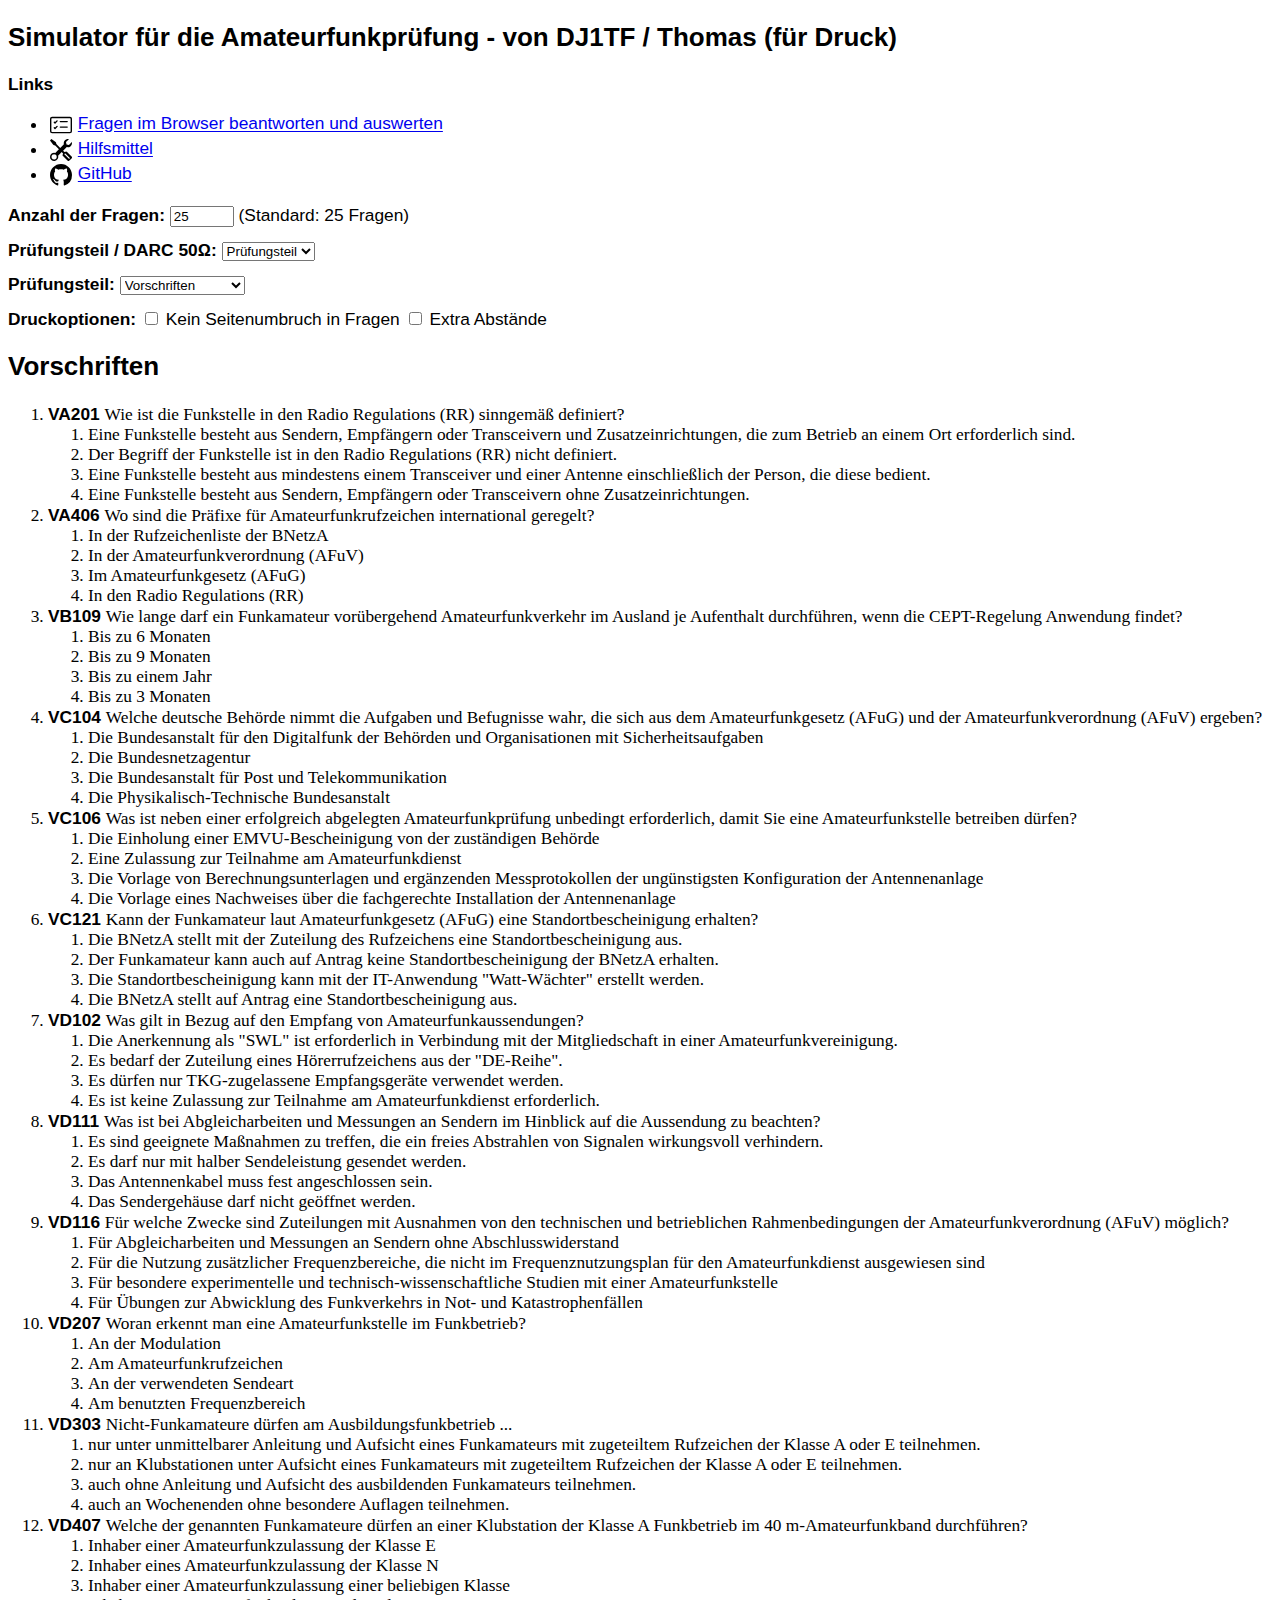
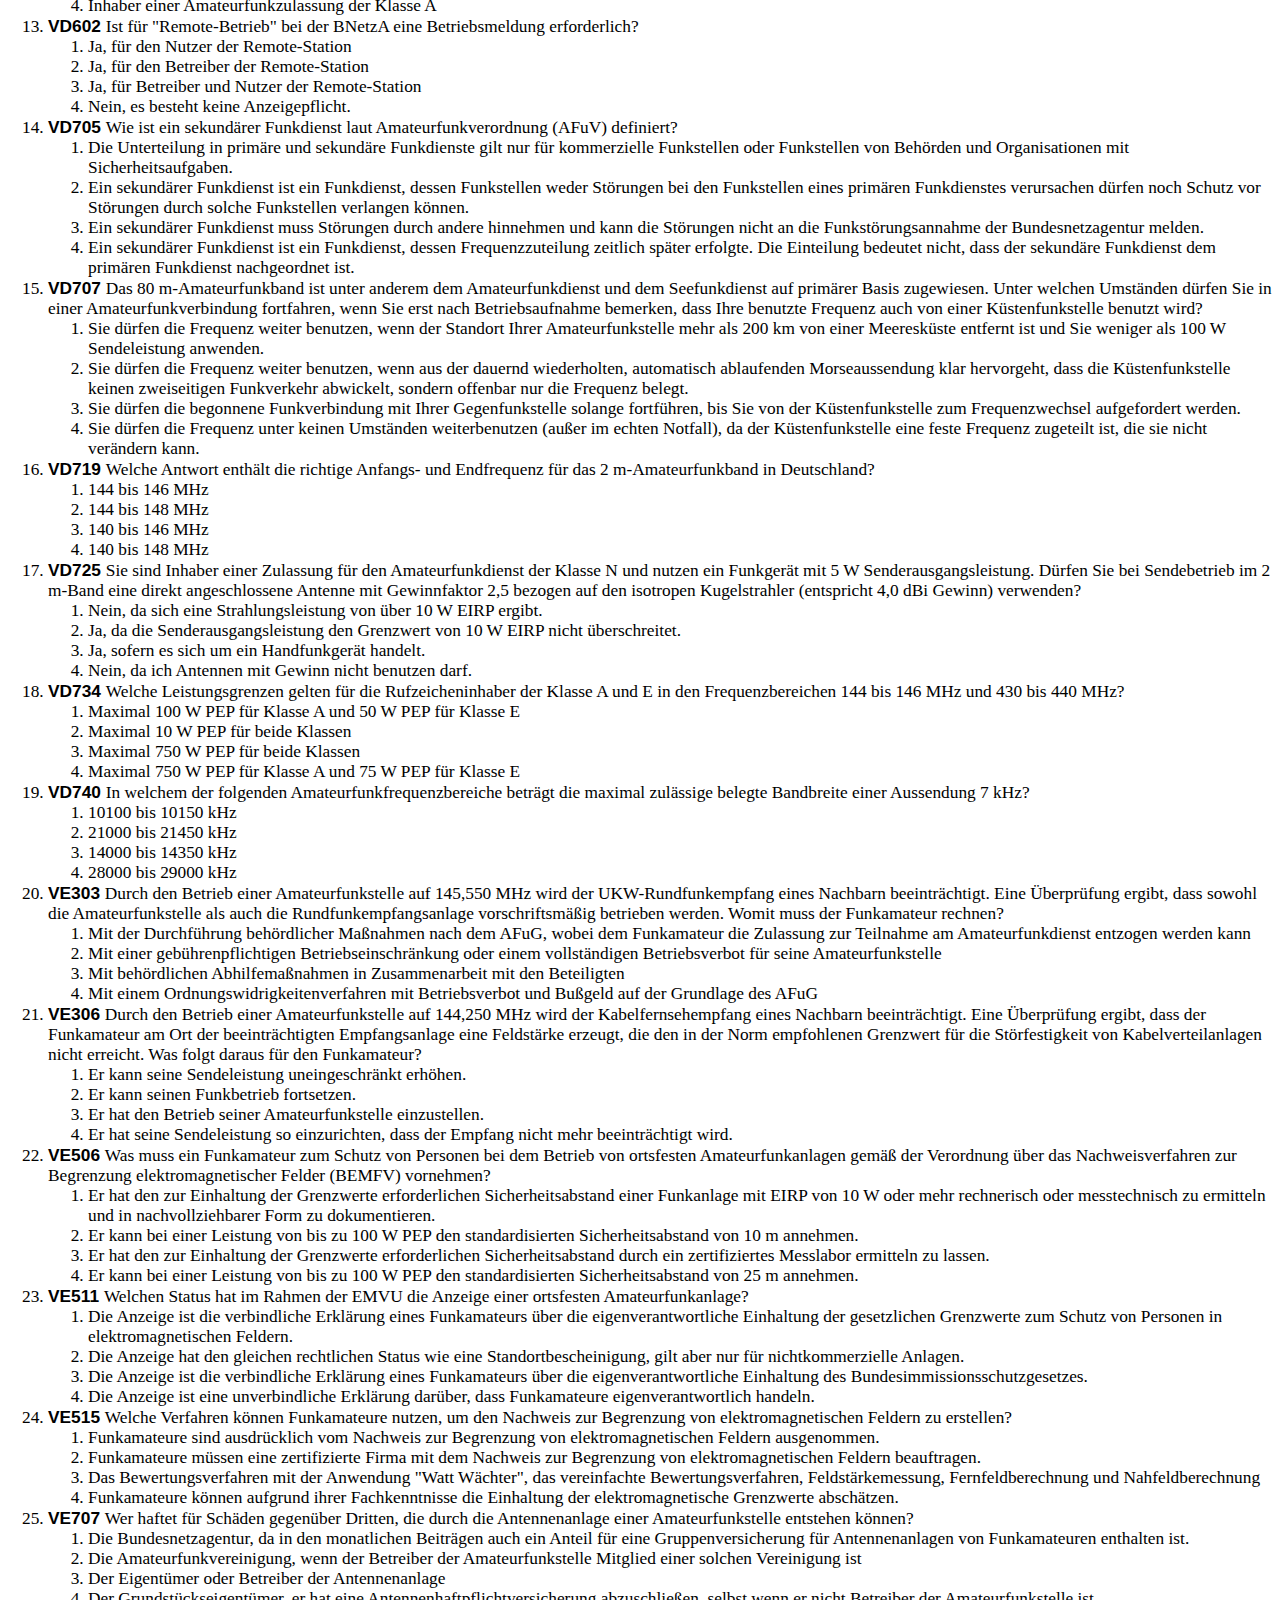
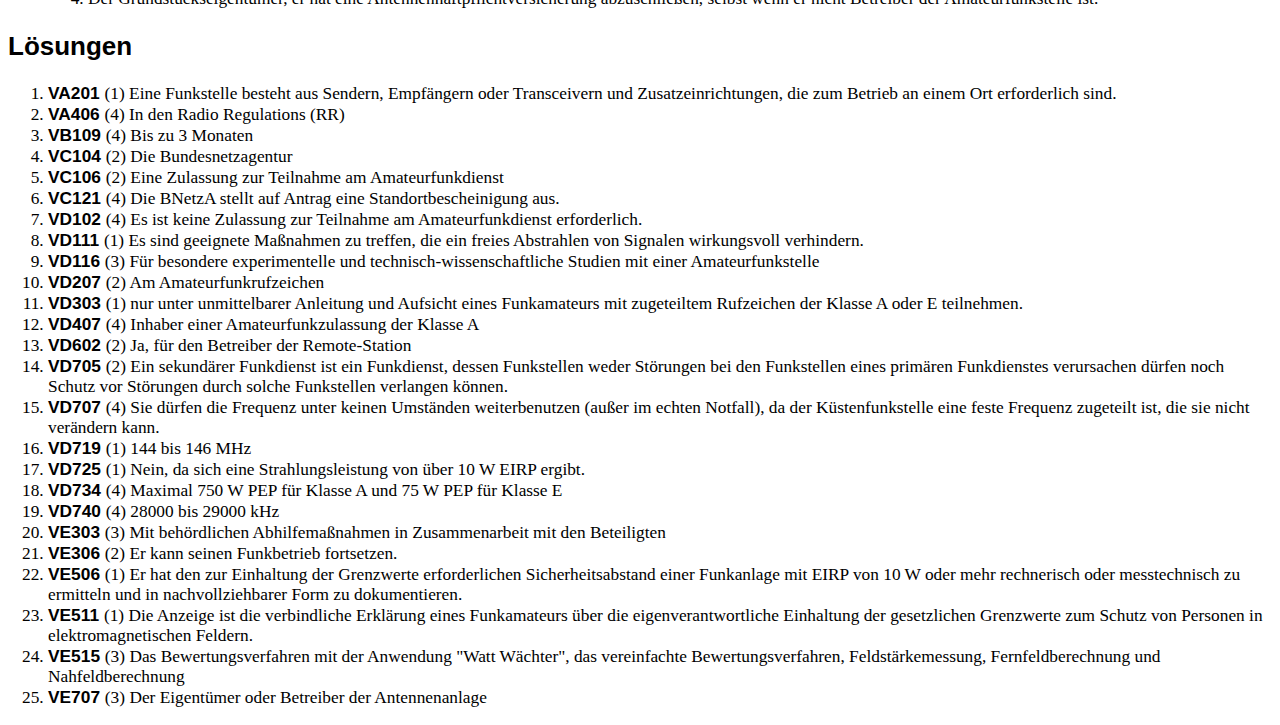
<file: index.html>
<!DOCTYPE html>
<html>

<head>
  <meta charset="UTF-8">
  <meta name="viewport" content="width=device-width, initial-scale=1.0" />
  <meta name="theme-color" content="#000000" />
  <link rel="stylesheet" type="text/css" href="print.css" media="print" />
  <link rel="stylesheet" href="style.css" type="text/css" media="screen" />
  <link rel="stylesheet" href="dropdown.css" type="text/css" media="screen" />
  <title>Afu Test - von Thomas Fritzsche - DJ1TF </title>
  <link rel="stylesheet" href="katex/katex.min.css">
  <!-- The loading of KaTeX is deferred to speed up page rendering -->
  <script defer src="katex/katex.min.js"></script>
  <!-- To automatically render math in text elements, include the auto-render extension: -->
  <script defer src="katex/contrib/auto-render.min.js"></script>
</head>

<body>
  <div class="no-print title">
    <h2>Simulator für die Amateurfunkprüfung - von DJ1TF / Thomas (für Druck)</h2>
    <div>
      <strong>Links</strong>
      <ul>
        <li><img class="icon" style="margin:1px;" src="icons/card-checklist.svg" /> <a href="online.html">Fragen im
            Browser beantworten und auswerten</a> </li>
        <li><img class="icon" style="margin:1px;" src="icons/tools.svg" /> <a
            href="https://www.bundesnetzagentur.de/SharedDocs/Downloads/DE/Sachgebiete/Telekommunikation/Unternehmen_Institutionen/Frequenzen/Amateurfunk/AntraegeFormulare/Hilfsmittel_12062024.pdf?__blob=publicationFile&v=2"
            target="_blank">Hilfsmittel</a></li>
        <li><img class="icon" style="margin:1px;" src="icons/github.svg" /> <a
            href="https://github.com/fritzsche/afu_test" target=”_blank”>GitHub</a> </li>
      </ul>
    </div>

    <div class="box special_hide">
      <label for="anzahl"><strong>Anzahl der Fragen:</strong></label>
      <input class="watch" autocomplete="off" type="number" step="1" min="1" max="100" id="anzahl" size="4"
              name="anzahl" value="25" /> (Standard: 25 Fragen)
    </div>
    <div class="box special_hide">
      <label><strong>Prüfungsteil / DARC 50&#8486;:</strong></label>
      <select id="pr_or_50">
        <option value="P">Prüfungsteil</option>
        <option value="5">DARC 50&#8486;</option>
      </select>
    </div>

    <div id="pruefung" class="box special_hide">
      <strong>Prüfungsteil:</strong>
      <select id="test_select">
        <option value="V">Vorschriften</option>
        <option value="B">Betriebstechnik</option>
        <option value="N">Technik Klasse N</option>
        <option value="E">Technik Klasse E</option>
        <option value="A">Technik Klasse A</option>
      </select>
    </div>

    <div id="ohm"  class="special_hide">
      <div class="box special_hide">
        <strong>Lernziel:</strong>
        <select id="ziel_select">
          <option value="N">Klasse N</option>
          <option value="NE">Klasse E</option>
          <option value="NEA">Klasse A</option>
          <option value="E">Von N nach E</option>
          <option value="EA">Von N nach A</option>
          <option value="A">Von E nach A</option>
        </select>
      </div>

      <label><strong>Kapitel Auswahl: </strong></label>
      <span id="all_chapters"></span>
    </div>

    <div class="box">
      <strong>Druckoptionen: </strong>
      <input type="checkbox" id="print_no_page_break" name="print_no_page_break" />
      <label for="print_no_page_break">Kein Seitenumbruch in Fragen</label>
      <input type="checkbox" id="print_more_margin" name="print_more_margin" />
      <label for="print_more_margin">Extra Abstände</label>
    </div>
  </div>

  <h2 class="title" id="title"></h2>

  <div id="questions"> </div>
  <div style="break-after:page"></div>
  <h2 class="title">Lösungen</h2>
  <div id="answer"> </div>

  <script type="module" src="test.js"></script>
</body>

</html>
</file>
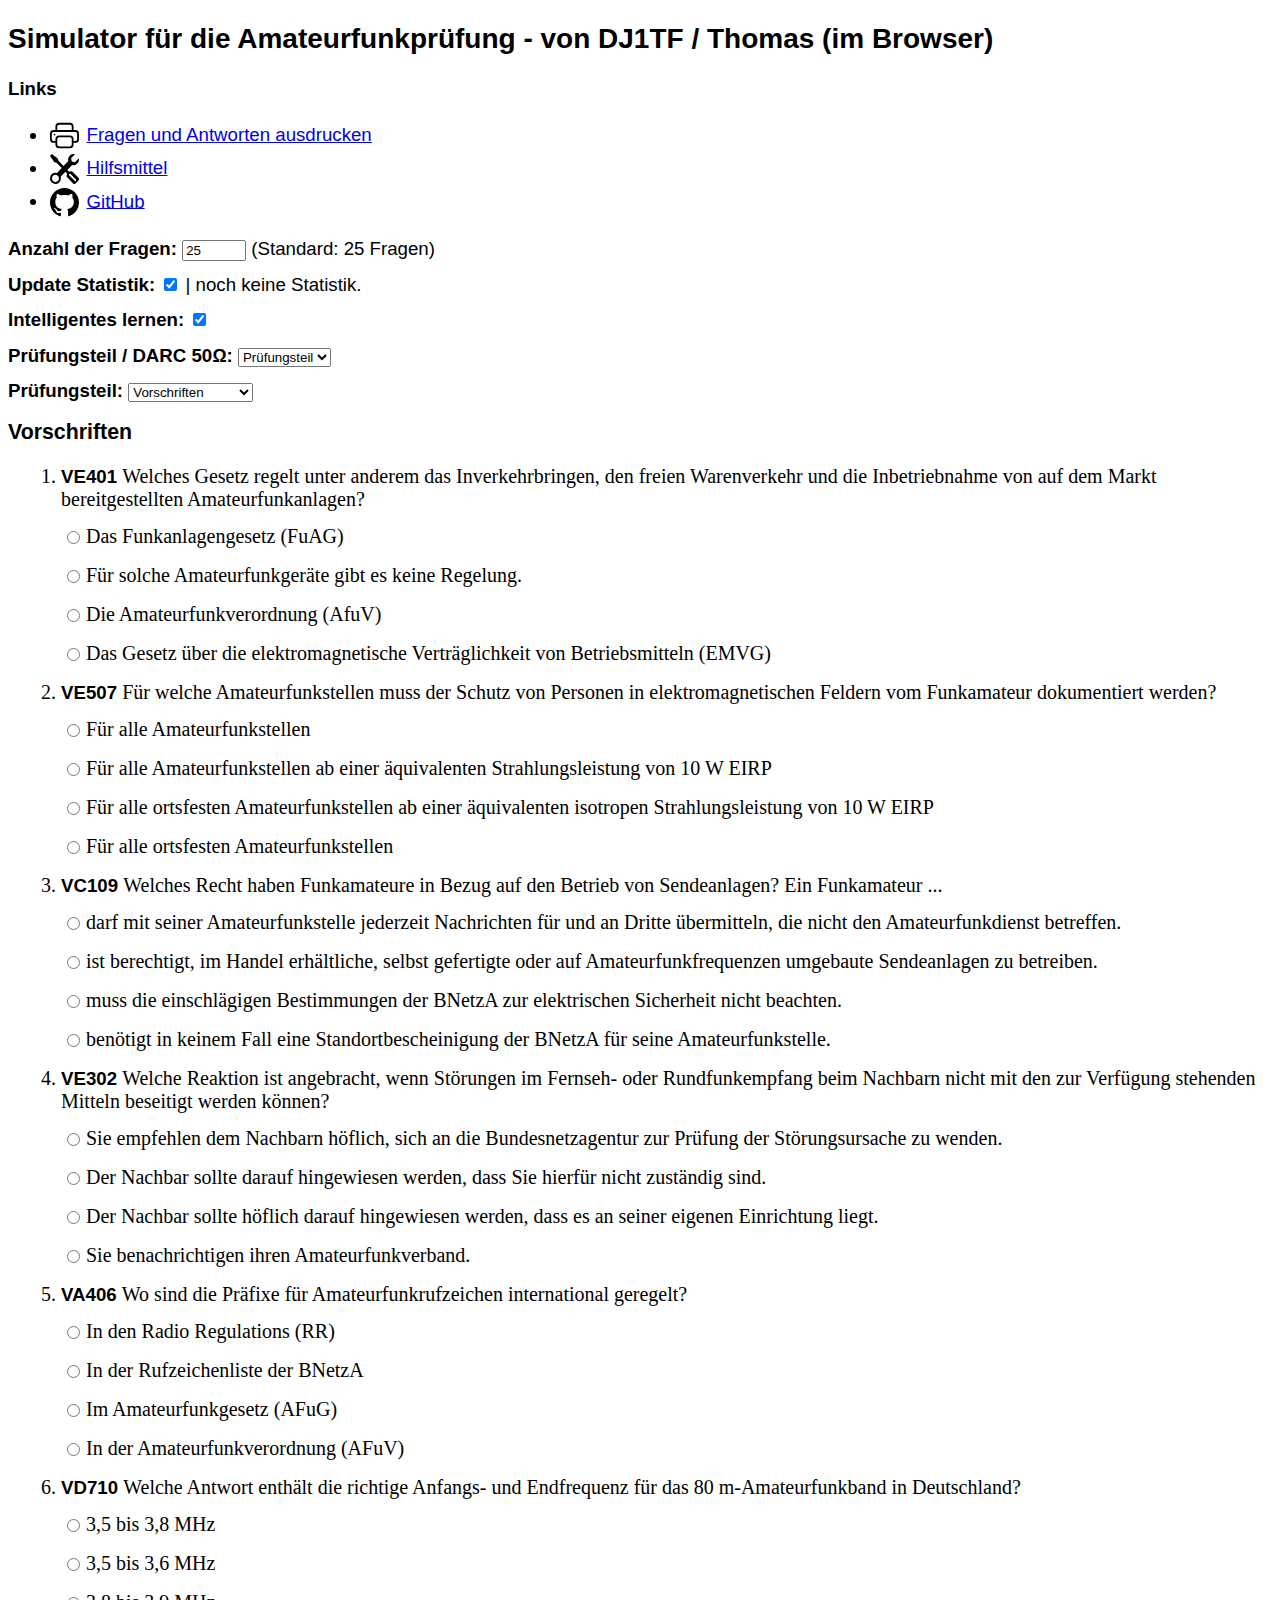
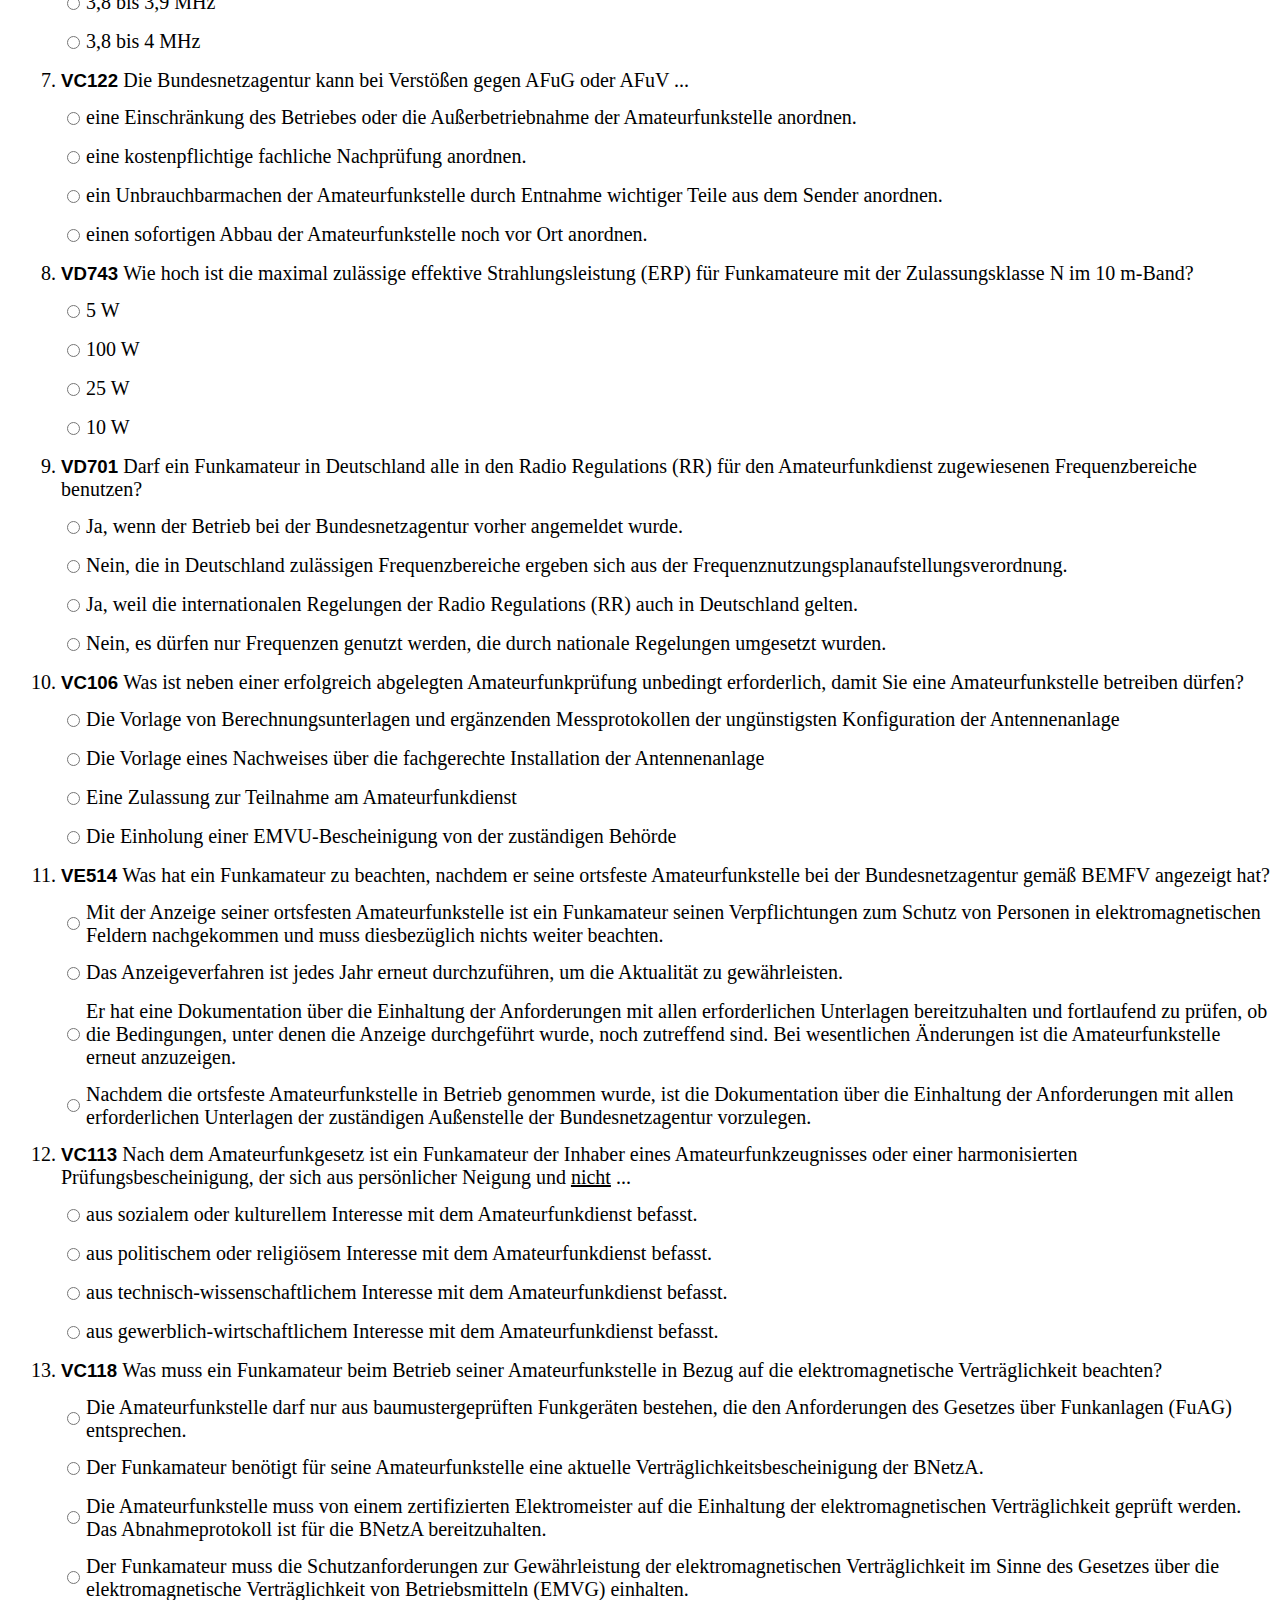
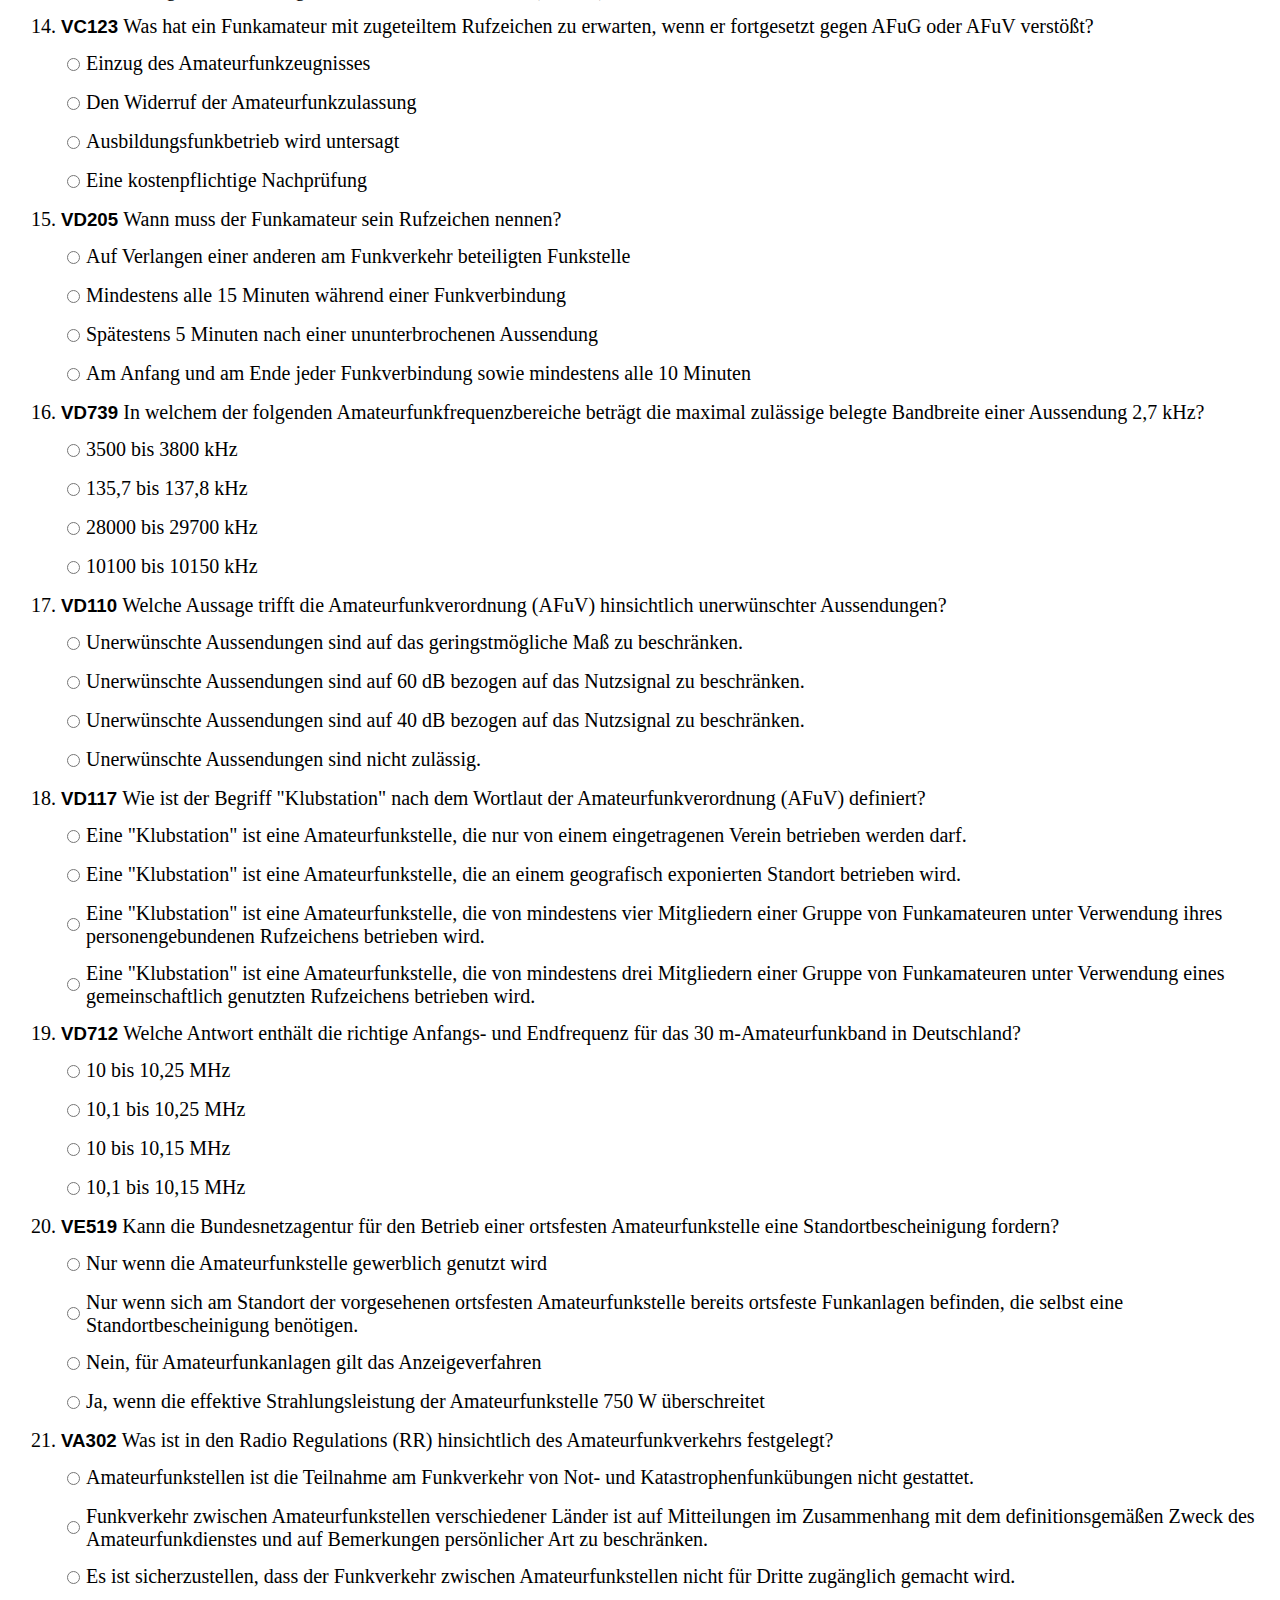
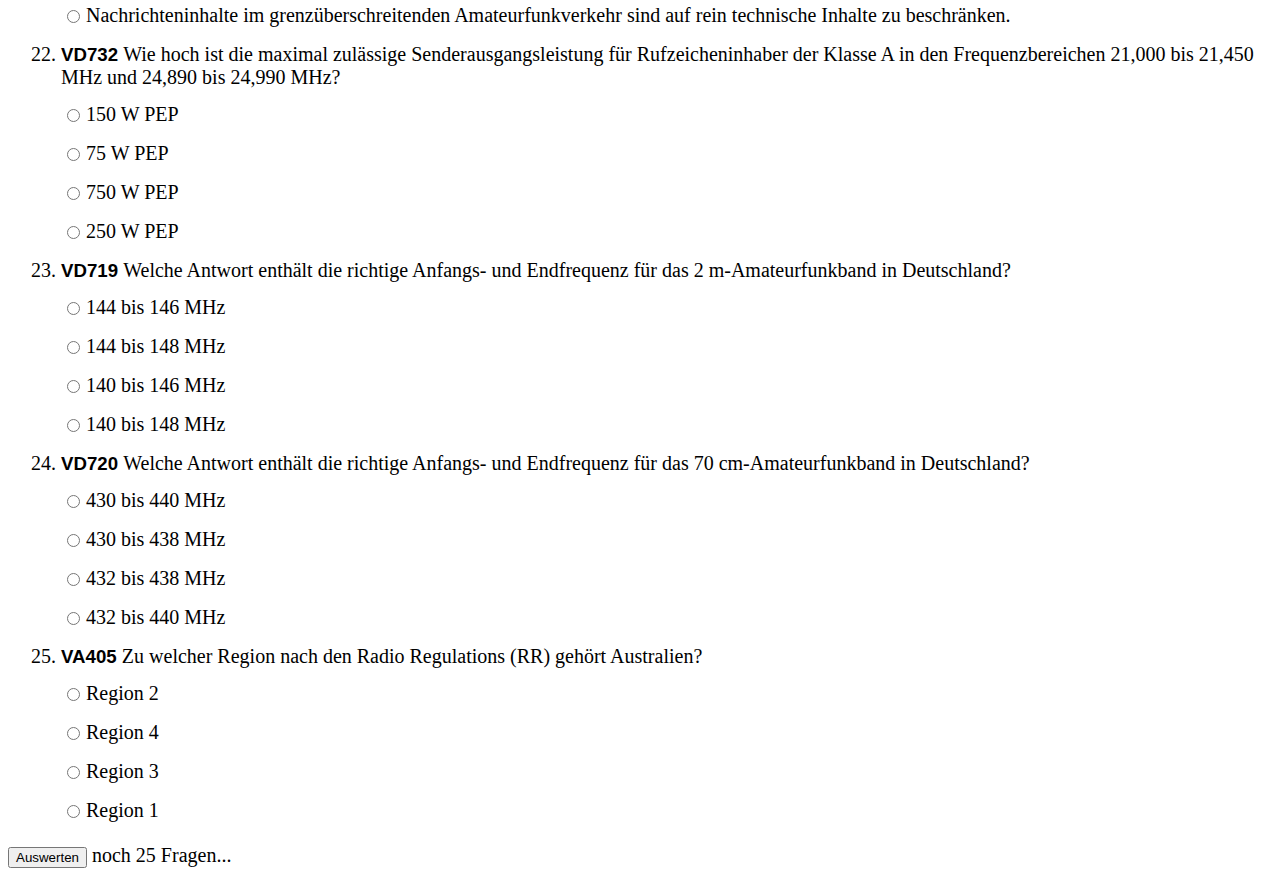
<file: online.html>
<!DOCTYPE html>
<html>

<head>
  <meta charset="UTF-8">
  <meta name="viewport" content="width=device-width, initial-scale=1.0" />
  <meta name="theme-color" content="#000000" />
  <link rel="stylesheet" type="text/css" href="print.css" media="print" />
  <link rel="stylesheet" href="style.css" type="text/css" media="screen" />
  <link rel="stylesheet" href="dropdown.css" type="text/css" media="screen" />
  <link rel="stylesheet" href="online.css" type="text/css" media="screen" />

  <title>Afu Test - von Thomas Fritzsche - DJ1TF </title>

  <link rel="stylesheet" href="katex/katex.min.css">

  <!-- The loading of KaTeX is deferred to speed up page rendering -->
  <script defer src="katex/katex.min.js"></script>

  <!-- To automatically render math in text elements, include the auto-render extension: -->
  <script defer src="katex/contrib/auto-render.min.js"></script>
</head>

<body>
  <div class="title">
    <h2>Simulator für die Amateurfunkprüfung - von DJ1TF / Thomas (im Browser)</h2>
    <div>
      <strong>Links</strong>
      <ul>
        <li><img class="icon" style="margin:1px;" src="icons/printer.svg" /> <a href="index.html">Fragen und Antworten
            ausdrucken</a> </li>
        <li><img class="icon" style="margin:1px;" src="icons/tools.svg" /> <a
            href="https://www.bundesnetzagentur.de/SharedDocs/Downloads/DE/Sachgebiete/Telekommunikation/Unternehmen_Institutionen/Frequenzen/Amateurfunk/AntraegeFormulare/Hilfsmittel_12062024.pdf?__blob=publicationFile&v=2"
            target="_blank">Hilfsmittel</a></li>
        <li><img class="icon" style="margin:1px;" src="icons/github.svg" /> <a
            href="https://github.com/fritzsche/afu_test" target=”_blank”>GitHub</a> </li>
      </ul>
    </div>

    <div class="box special_hide">
      <label class="inline-block" for="anzahl"><strong>Anzahl der Fragen:</strong></label>
      <input class="watch" autocomplete="off" type="number" step="1" min="1" max="100" id="anzahl" size="4"
              name="anzahl" value="25" /> (Standard: 25 Fragen)
    </div>


    <div class="box special_hide">
      <label class="inline-block"><strong>Update Statistik:</strong></label>
      <input id="statistic" type="checkbox" class="watch"/>
      <span id="stat_txt"></span>
    </div>


    <div class="box special_hide">
      <label class="inline-block"><strong>Intelligentes lernen:</strong></label>
      <input id="intelligent" type="checkbox" class="watch"/>
    </div>

    <div class="box special_hide">
      <label class="inline-block"><strong>Prüfungsteil / DARC 50&#8486;:</strong></label>
      <select id="pr_or_50">
        <option value="P">Prüfungsteil</option>
        <option value="5">DARC 50&#8486;</option>
      </select>
    </div>

    <div class="box special_hide" id="pruefung">
      <strong>Prüfungsteil: </strong>
      <select id="test_select">
        <option value="V">Vorschriften</option>
        <option value="B">Betriebstechnik</option>
        <option value="N">Technik Klasse N</option>
        <option value="E">Technik Klasse E</option>
        <option value="A">Technik Klasse A</option>
      </select>
    </div>
    <div class="special_hide" id="ohm">
      <div class="box flex">
        <strong>Lernziel: </strong>
        <select id="ziel_select">
          <option value="N">Klasse N</option>
          <option value="NE">Klasse E</option>
          <option value="NEA">Klasse A</option>
          <option value="E">Von N nach E</option>
          <option value="EA">Von N nach A</option>
          <option value="A">Von E nach A</option>
        </select>
      </div>

      <label class="inline-block special_hide"><strong>Kapitel Auswahl: </strong></label>
      <span class="special_hide" id="all_chapters"></span>
    </div>
  </div>


  <h2 id="title" class="title" style="font-size: 16pt;"></h2>

  <div id="questions"> </div>
  <div>
    <div id="online_answer">
      <button type="submit" id="evaluate_button">Auswerten</button>
      <span id="online_noanswer"></span>
    </div>
    <div id="result">
      <span id="result_span"></span><button id="again_button">Nochmal!</button>
    </div>
  </div>

  <script type="module" src="test.js"></script>
</body>

</html>
</file>
<file: print.css>
@media print {
    html {
        font-size: 12pt;
    }

    .no-print {
        display: none !important;
    }

    img {
        vertical-align: middle;
        margin: 5pt;
        zoom: 150%;
        max-height: 40%;
        max-width: 40%;
    }

    .avoid_break .question {
        break-inside: avoid;
      }

      .more_margin .question {
        margin-bottom: 20pt;
      }     

      .more_margin .option {
        margin-top: 10pt;
      }  
            

}
</file>
<file: style.css>
html {
  font-size: 13pt;
  font-family: "Times New Roman", Times, serif;
}

.title {
  font-family: Arial, Helvetica, sans-serif;
}

.icon {
  height: 11pt;
}

img {
  vertical-align: middle;
  margin: 5pt;
  zoom: 150%;
  max-height: 40%;
  max-width: 40%;
}

.more_margin .question {
  margin-bottom: 20pt;
}

.more_margin .option {
  margin-top: 10pt;
}

.hidden {
  display: none !important; 
}

.box {
  margin-top: 10pt;
  margin-bottom: 10pt;
}

.flex {
  display: flex;
}

.inline-block {
  display: inline-block;
}
</file>
<file: dropdown.css>
.dropdown {
    position: relative;
    display: inline-block;
    user-select: none;
}

/* The button that opens/closes the dropdown */
.dropdown-btn {
    padding: 1px 1px;
    border: 1px solid black;
    border-radius: 4px;
    cursor: pointer;
    display: flex;
    align-items: center;
    justify-content: space-between;
    min-width: 150px;
    font-size: 13px;
}

/* The dropdown menu (hidden by default) */
.dropdown-menu {
    display: none;
    font-size: 13px;
    position: absolute;
    top: 100%;
    left: 0;
    margin-top: 5px;
    background-color: white;
    border: 1px solid black;
    border-radius: 4px;
    box-shadow: 0 2px 8px rgba(0, 0, 0, 0.15);
    z-index: 1000;
    min-width: 400px;
    padding: 2px;
}

/* Show menu when "show" class is added */
.dropdown-menu.show {
    display: block;
}

/* Each option inside the menu */
.dropdown-menu label {
    display: block;
    padding: 1px 1px;
    cursor: pointer;
}

.dropdown-menu label:hover {
    background-color: #f5f5f5;
}
</file>
<file: online.css>
.title {
    font-size: 14pt;
}


ol {
    padding-left: 5px;
}

img {
    vertical-align: middle;
    margin: 5pt;
    zoom: 200%;
    max-height: 45%;
    max-width: 45%;
}

input {
    align-self: center;
}

label p {
    margin: 0;
    padding: 0;
}

html {
    font-size: 15pt !important;
}


.opt_lab {
    margin: 0.7em 0 0.7em 0;
    align-items: center;
}

/* https://stackoverflow.com/questions/23472949/prevent-wrapping-of-text-below-radio-buttons */
label {
    /*    align-items: center;*/
    display: flex;
    flex: 1;
    align-items: flex-start;
}

input[type=radio] {
    margin: 6px;
}


.question {
    margin-left: 2em;
}


.unanswered {
    border-left: 6pt solid #f9e58b !important;
}

.correct_answer {
    border: 2pt dashed #95ee98 !important;
}

.incorrect {
    border-left: 6pt solid #f1b1b3 !important;
}

.correct {
    border-left: 6pt solid #84f8a1 !important;
}

.quest {
    border-left: 6pt solid transparent
}

#result {
    width: 100%;
    font-weight: bold;
    font-size: 15pt;
    font-family: arial, "lucida console", sans-serif;
}

#result {
    width: 95%;
    padding: 0.5em;
    align-items: center;
}

.smiley {
    font-size: 30pt;
}

#result:has(.green) {
    background-color: rgb(214, 240, 213);
}

#result:has(.red) {
    background-color: rgb(246, 223, 230);
}

#result:has(.yellow) {
    background-color: rgb(247, 241, 176);
}

#result {
    display: hidden;
}
</file>
